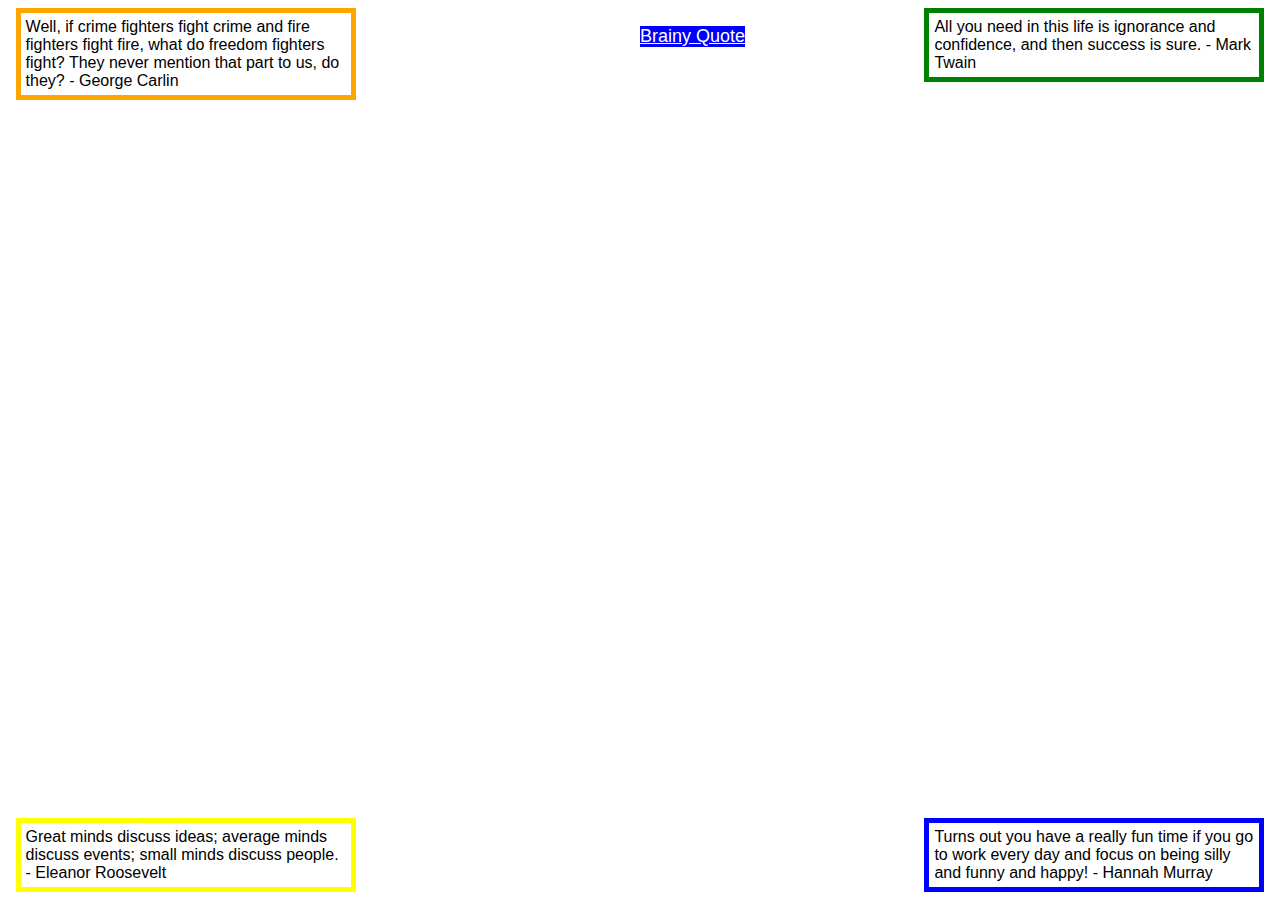
<file: django_code/mysite/site/css/index.htm>
<!DOCTYPE html>
<html>
<head>
  <title>Blocks</title>
  <!-- Do not change this file - add your CSS styling 
       rules to the blocks.css file included below -->
  <link type="text/css" rel="stylesheet" href="blocks.css">
</head>
<body>
<div id="one">
Turns out you have a really fun time if you 
go to work every day and focus on being 
silly and funny and happy! - Hannah Murray
</div>
<div id="two">
All you need in this life is ignorance and confidence, 
and then success is sure. - Mark Twain
</div>
<div id="three">
Well, if crime fighters fight crime and fire fighters 
fight fire, what do freedom fighters fight? They never 
mention that part to us, do they? - George Carlin
</div>
<div id="four">
Great minds discuss ideas; average minds discuss events;
small minds discuss people. - Eleanor Roosevelt
</div>
<p id="link">
<a href="https://www.brainyquote.com/" target="_blank">
Brainy Quote
</a>
</p>
</body>
</html>
</file>
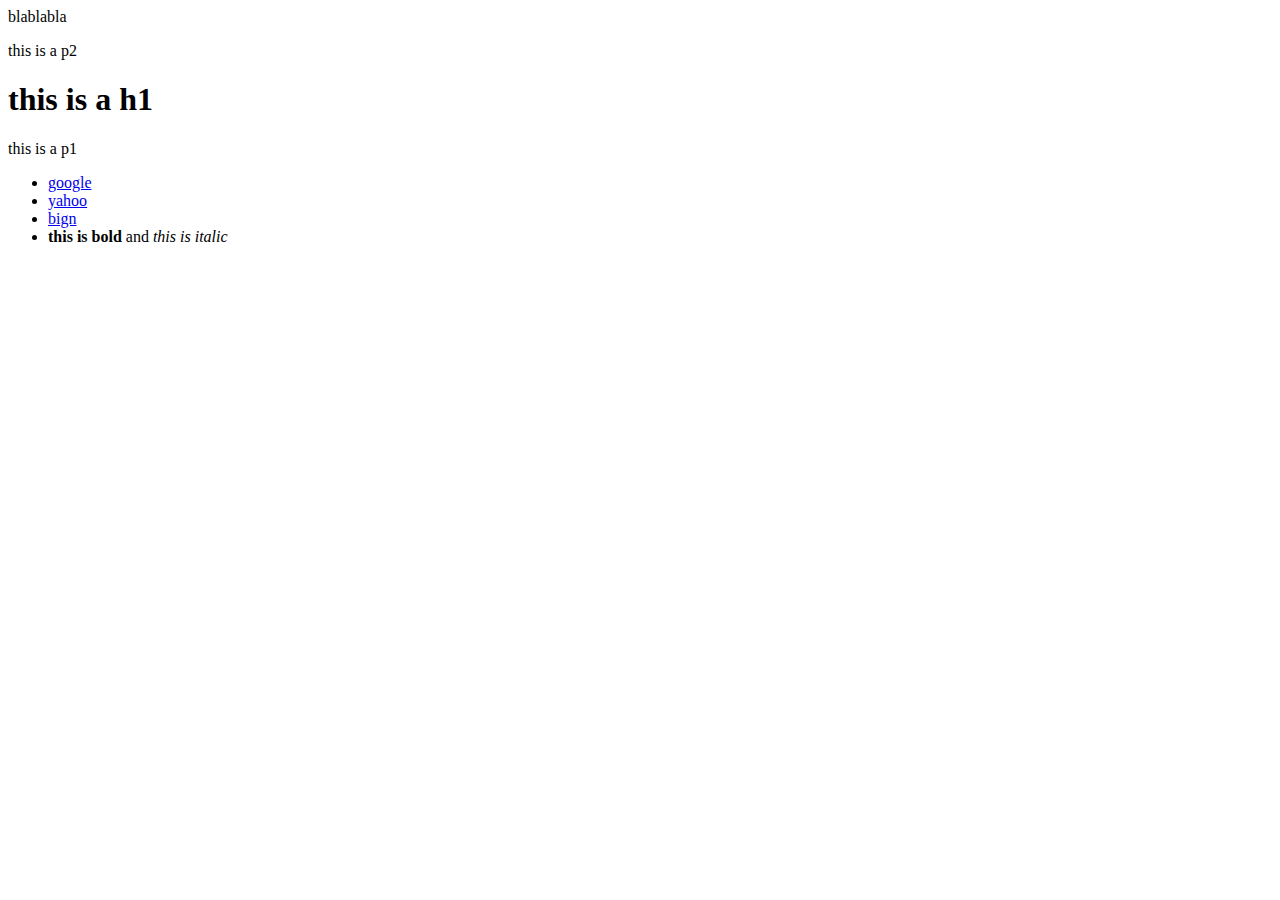
<file: django_code/mysite/site/dj4e.htm>
<!DOCTYPE html>
<html>
<head>
  <title>8d9f57 Aurélien Péré</title>
  <meta charset="UTF-8">
</head>
<body>
<span>
blablabla
</span>
<div>
<p>this is a p2</p>
</div>
<h1>this is a h1</h1> 
<p>this is a p1</p>
<ul>
<li><a href="www.google.com">google</a></li>
<li><a href="www.yahoo.com">yahoo</a></li>
<li><a href="www.bing.com">bign</a></li>
<li><strong>this is bold</strong> and <em>this is italic</em></li>
</ul>
</body>
</html>
</file>
<file: django_code/mysite/site/css/blocks.css>
/* This is a partial blocks.css, you need to add more rules
   to this file to complete the assignment.  Do not add any CSS
   styling to the original index.htm / start.htm */

body {
    font-family: "Helvetica Neue", Helvetica, Arial, sans-serif;
}

/* Here is one of many  CSS rules you will need... */
#one {
outline:5px solid;
outline-color:blue;
outline-offset:5px;
outline-width:5px;
position: absolute;
bottom: 2%;
right: 2%;
width: 25%;

}
#two {
outline:5px solid;
outline-color:green;
outline-offset:5px;
outline-width:5px;
position: absolute;
top: 2%;
right: 2%;
width: 25%;
}
#three {
outline:5px solid;
outline-color:orange;
outline-offset:5px;
outline-width:5px;
position: absolute;
top: 2%;
left: 2%;
width: 25%;
}
#four {
outline:5px solid;
outline-color:yellow;
outline-offset:5px;
outline-width:5px;
position: absolute;
bottom: 2%;
left: 2%;
width: 25%;
}
a:link{
color:white;
background-color:blue;
}
a:visited{
color:white;
background-color:blue;}
#link {
font-family: Arial;
color: white;
background-color:blue;
font-size:18px;font-weight:400;
position:absolute;
left:50%;
}
</file>
